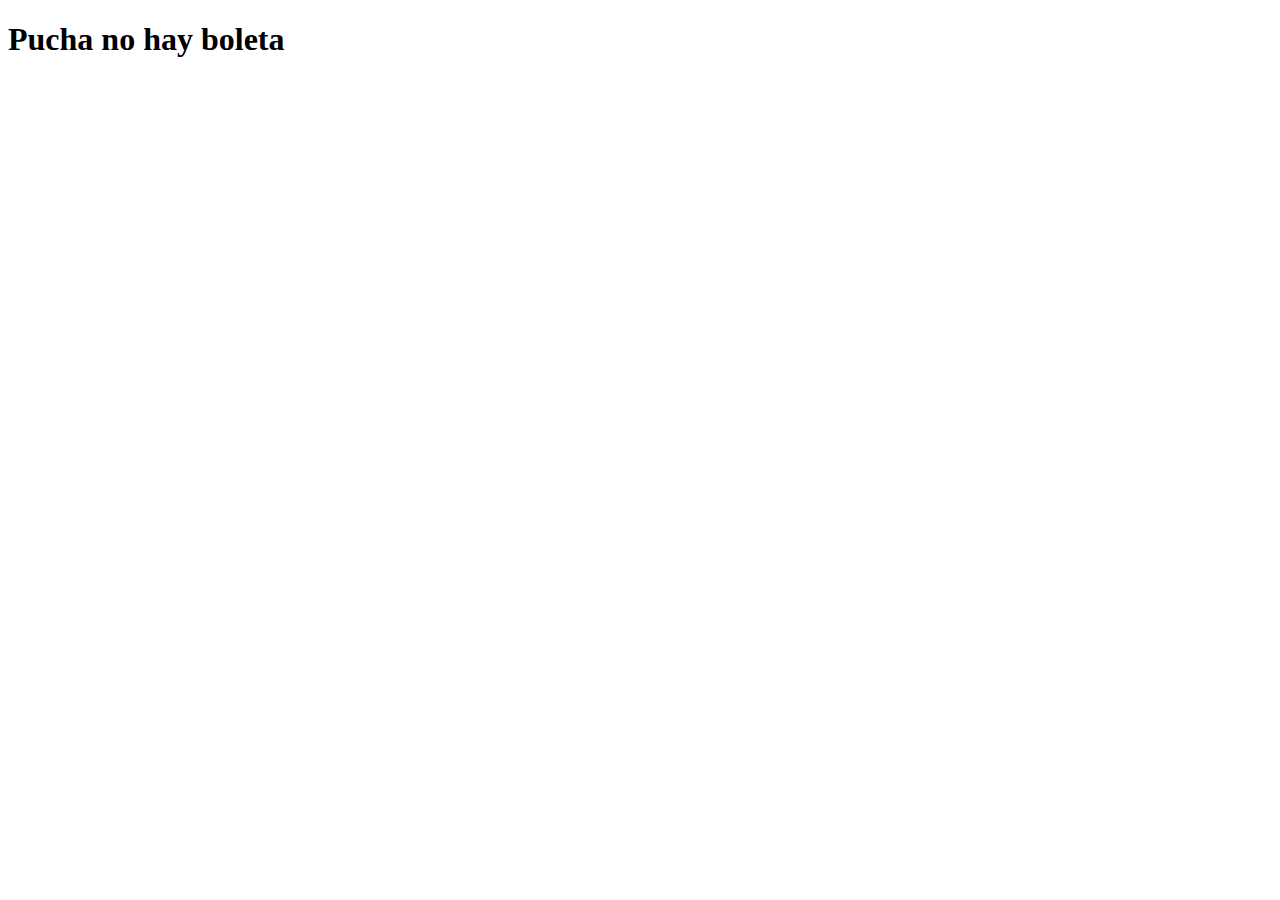
<file: deMadera/templates/error_page.html>
<!DOCTYPE html>
<html lang="en">
<head>
    <meta charset="UTF-8">
    <meta name="viewport" content="width=device-width, initial-scale=1.0">
    <title>Document</title>
</head>
<body>
    <h1>Pucha no hay boleta</h1>
</body>
</html>
</file>
